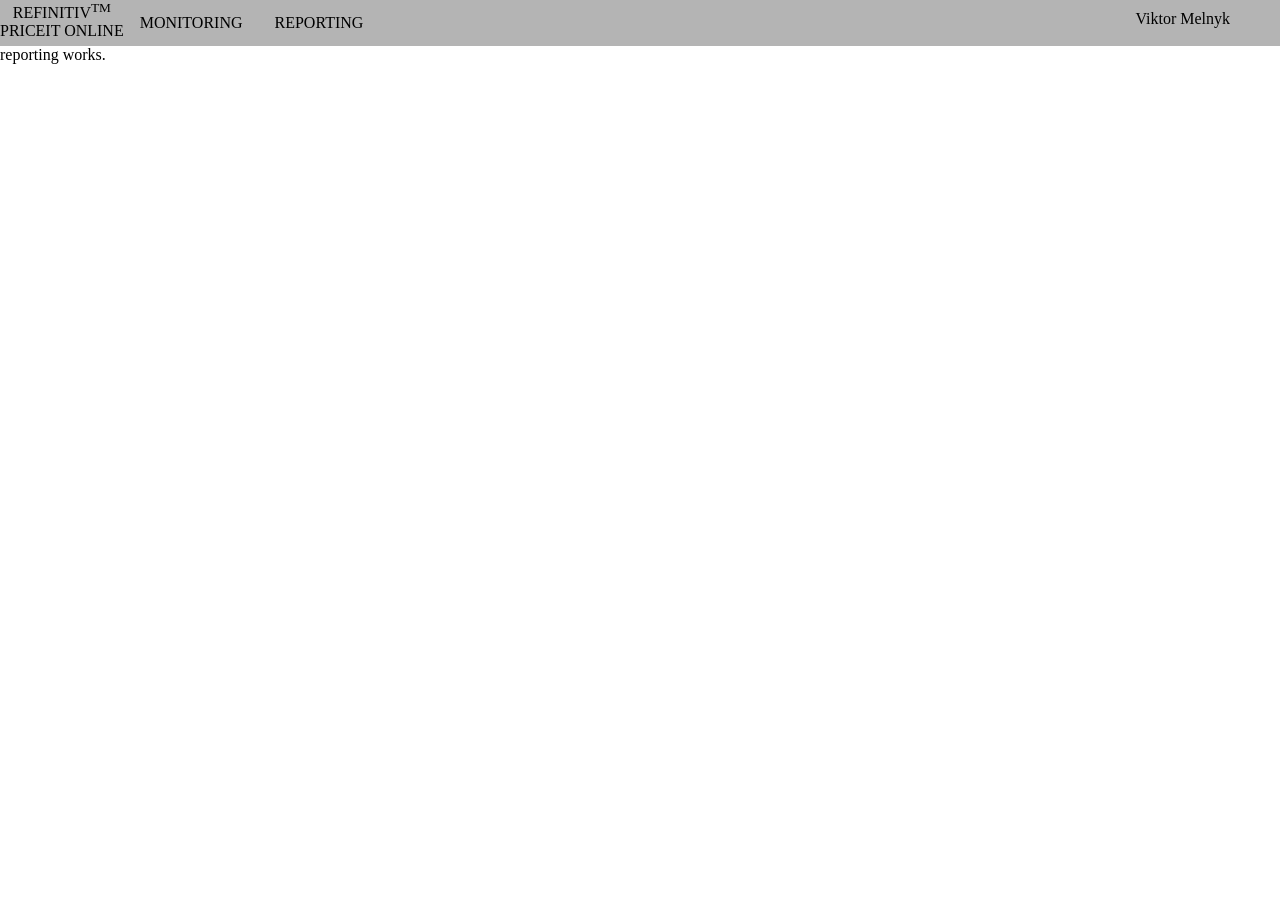
<file: index.html>
<!DOCTYPE html>
<html>
<head>
<style>


body {margin: 0;}


li

.dropdown {
  display: inline-block;
}

.dropdown-content {
  display: none;
  position: absolute;
  background-color: #f9f9f9;
  min-width: 160px;
  box-shadow: 0px 8px 16px 0px rgba(0,0,0,0.2);
  z-index: 1;
}
.dropdown-content .right {float: right;}

.dropdown-content a {
  color: black;
  padding: 12px 16px;
  text-decoration: none;
  display: block;
  text-align: center;
}

.dropdown-content a:hover {background-color: #f1f1f1;}

.dropdown:hover .dropdown-content {
  display: block;
}

ul.topnav {
  list-style-type: none;
  margin: 0;
  padding: 0;
  overflow: hidden;
  background-color: rgb(180, 180, 180);
}

ul.topnav li {float: left;}

ul.topnav li a {
  display: block;
  color: black;
  text-align: center;
  text-decoration: none;
}

ul.topnav li a:hover:not(.active) {text-decoration: underline;}

ul.topnav li a.active { }

ul.topnav li.right {float: right;}

@media screen and (max-width: 600px) {
  ul.topnav li.right,
  ul.topnav li {float: none;}
}
</style>
</head>
<body>

<ul class="topnav">
<bre>
  <li> <a href="#REFINITIV<sup>TM</sup>">REFINITIV<sup>TM</sup> </a>
  <a href="#PRICEIT ONLINE">PRICEIT ONLINE</a>
  </li>
  </bre>
  <li style="padding: 14px 16px"><a href="#MONITORING">MONITORING</a></li>
  <li style="padding: 14px 16px"><a href="#REPORTING">REPORTING</a></li>
  <li style="float:right;padding:10px 50px 10px 10px;"
     class="dropdown">
    <a  href="javascript:void(0)"> Viktor Melnyk</a>
    <div class="dropdown-content">
      <a href="#">Settings</a>
      <a href="#">Legal Entities</a>
      <a href="#">User Account</a>
      <a href="#">Help</a>
      <a href="#">Log out</a>
    </div>
  </li>
      </ul>
    <p style="margin:0";
    class="color:green">reporting works.</p>

</body>
</html>
</file>
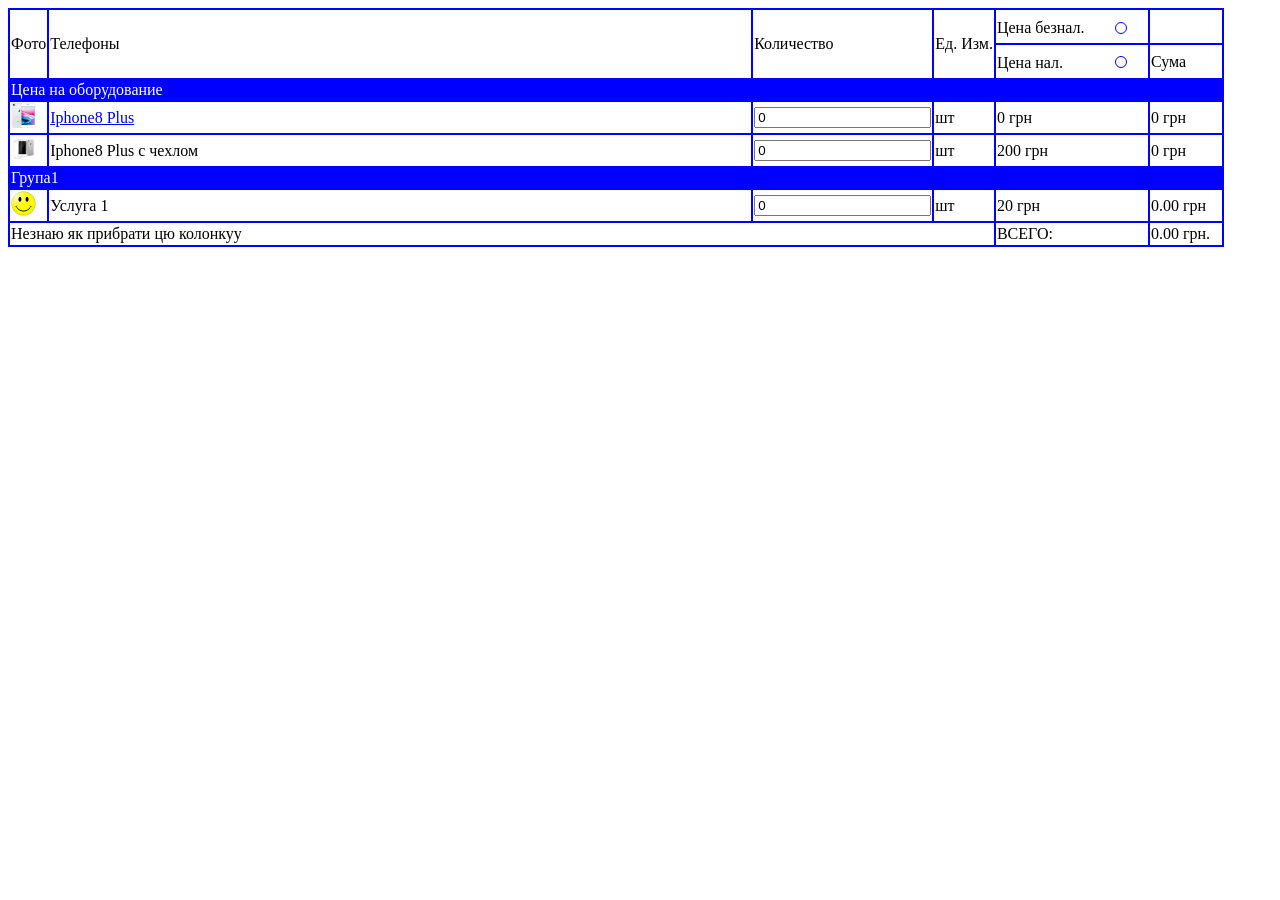
<file: Iphone 8-Work/index.html>
<!DOCTYPE html>
<html>
<html lang = "ru">
<head>
    <meta charset="UTF-8"/>
    <link rel="stylesheet" href="style.css"
</head>
<body>
  <table>

    <tbody>
        <tr >
            <td class="cell" rowspan="2" >Фото</td>
            <td class="phone" rowspan="2">Телефоны</td>
            <td rowspan="2">Количество</td>
            <td rowspan="2">Ед. Изм.</td>

            <td class="prise">Цена безнал.
              <label for= "button beznal">
                <input id="button beznal" class="price" type="radio" name="drink">
                <div  class="price-radio-button1">
                  <div class="price-radio-button-inner1"></div>
                </div>
              </label>
            </td>
        </tr>
        <tr>
          <td class="prise">Цена нал.
            <label for= "button nal">
              <input id="button nal" class="price" type="radio" name="drink">
              <div class="price-radio-button">
                <div class="price-radio-button-inner"></div>
              </div>
            </label>
          </td>

            <td class="syma">Сума</td>
       </tr>

        <tr>

            <td class="hi"  colspan="6">Цена на оборудование</td>
        </tr>

          <tr>
             <td>  <img src="img/iphone8.png" alt="iphone8 Icon"style="width:25px;height:25px;" > </td>
 <td><a href="link_on_site/index.html" target="blank"> Iphone8 Plus <a/></td>
<td> <input type="text" value="0"></td>
<td> шт</td>
<td>0 грн</td>
<td>0 грн</td>

</tr>
<tr>
  <td><img src="img/iphone8+couverture.jfif" alt="iphone8+couverture Icon"style="width:25px;height:25px;" ></td>
<td>Iphone8 Plus с чехлом</td>
<td><input type="text" value="0"> </td>
<td> шт</td>
<td>200 грн</td>
<td>0 грн</td>
</tr>
<tr>

    <td class="hi"  colspan="6">Група1</td>
</tr>
<tr>
  <td><img src="img/xn8.jfif" alt="xn7 Icon"style="width:25px;height:25px;" ></td>
  <td> Услуга 1</td>
  <td> <input type="text" value="0"> </td>
  <td>  шт</td>
  <td> 20 грн</td>
  <td> 0.00 грн</td>

</tr>
<tr>
  <td colspan="4">Незнаю як прибрати цю колонкуу</td>
  <td class="total">ВСЕГО:</td>
  <td>0.00 грн.</td>


</tr>










    </tbody>
</table>


</body>
</html>
</file>
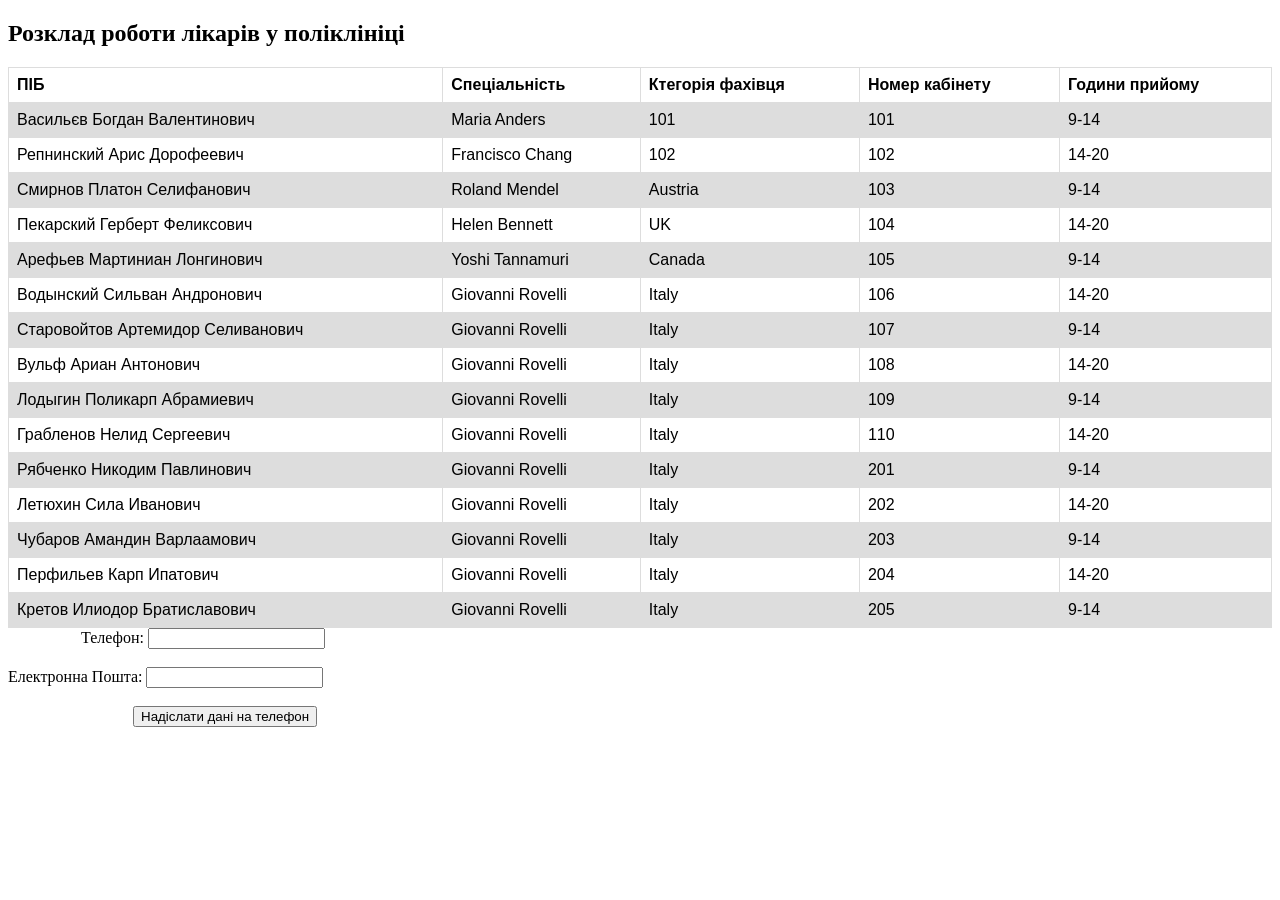
<file: CSS-Work/Завд7/index.html>
<!DOCTYPE html>
<html>
<head>
    <meta charset="UTF-8"/>
    <title>lab2_7</title>
    <link rel="stylesheet" href="style.css"
</head>
<body>
  <div>
  <table>
    <h2>Розклад роботи лікарів у поліклініці </h2>

    <table>
      <tr>
        <th>ПІБ</th>
        <th>Спеціальність</th>
        <th>Ктегорія фахівця</th>
        <th>Номер кабінету</th>
        <th>Години прийому </th>
      </tr>
      <tr>
        <td>Васильєв Богдан Валентинович</td>
        <td>Maria Anders</td>
        <td>101</td>
        <td>101</td>
        <td>9-14</td>
      </tr>
      <tr>
        <td>Репнинский Арис Дорофеевич</td>
        <td>Francisco Chang</td>
        <td>102</td>
        <td>102</td>
        <td>14-20</td>
      </tr>
      <tr>
        <td>Смирнов Платон Селифанович</td>
        <td>Roland Mendel</td>
        <td>Austria</td>
        <td>103</td>
        <td>9-14</td>


      </tr>
      <tr>
        <td>Пекарский Герберт Феликсович</td>
        <td>Helen Bennett</td>
        <td>UK</td>
        <td>104</td>
        <td>14-20</td>
      </tr>
      <tr>
        <td>Арефьев Мартиниан Лонгинович</td>
        <td>Yoshi Tannamuri</td>
        <td>Canada</td>
        <td>105</td>
        <td>9-14</td>
      </tr>
      <tr>
        <td>Водынский Сильван Андронович</td>
        <td>Giovanni Rovelli</td>
        <td>Italy</td>
        <td>106</td>
        <td>14-20</td>
      </tr>
      <tr>
        <td>Старовойтов Артемидор Селиванович</td>
        <td>Giovanni Rovelli</td>
        <td>Italy</td>
        <td>107</td>
        <td>9-14</td>
      </tr>
      <tr>
        <td>Вульф Ариан Антонович</td>
        <td>Giovanni Rovelli</td>
        <td>Italy</td>
        <td>108</td>
        <td>14-20</td>
      </tr>
      <tr>
        <td>Лодыгин Поликарп Абрамиевич</td>
        <td>Giovanni Rovelli</td>
        <td>Italy</td>
        <td>109</td>
        <td>9-14</td>
      </tr>
      <tr>
        <td>Грабленов Нелид Сергеевич</td>
        <td>Giovanni Rovelli</td>
        <td>Italy</td>
        <td>110</td>
        <td>14-20</td>
      </tr>
      <tr>
        <td>Рябченко Никодим Павлинович</td>
        <td>Giovanni Rovelli</td>
        <td>Italy</td>
        <td>201</td>
        <td>9-14</td>
      </tr>
      <tr>
        <td>Летюхин Сила Иванович</td>
        <td>Giovanni Rovelli</td>
        <td>Italy</td>
        <td>202</td>
        <td>14-20</td>
      </tr>
      <tr>
        <td>Чубаров Амандин Варлаамович</td>
        <td>Giovanni Rovelli</td>
        <td>Italy</td>
        <td>203</td>
        <td>9-14</td>
      </tr>
      <tr>
        <td>Перфильев Карп Ипатович</td>
        <td>Giovanni Rovelli</td>
        <td>Italy</td>
        <td>204</td>
        <td>14-20</td>
      </tr>
      <tr>
        <td>Кретов Илиодор Братиславович</td>
        <td>Giovanni Rovelli</td>
        <td>Italy</td>
        <td>205</td>
        <td>9-14</td>
      </tr>

    </table>
  </div>
  <div   сlass="phone">
    <form>

    <div class="phone"> Телефон: <input  type = "digit"  name = "phone" required pattern="^[ 0-9]{12}"><br> <br>
    </div>
    Електронна Пошта: <input type = "email"  name = "email" required> <br> <br>
    <div class="buttom"><input type = "submit" name = "submit" value = "Надіслати дані на телефон"></div>

    </form>
  </div>


















</body>
</html>
</file>
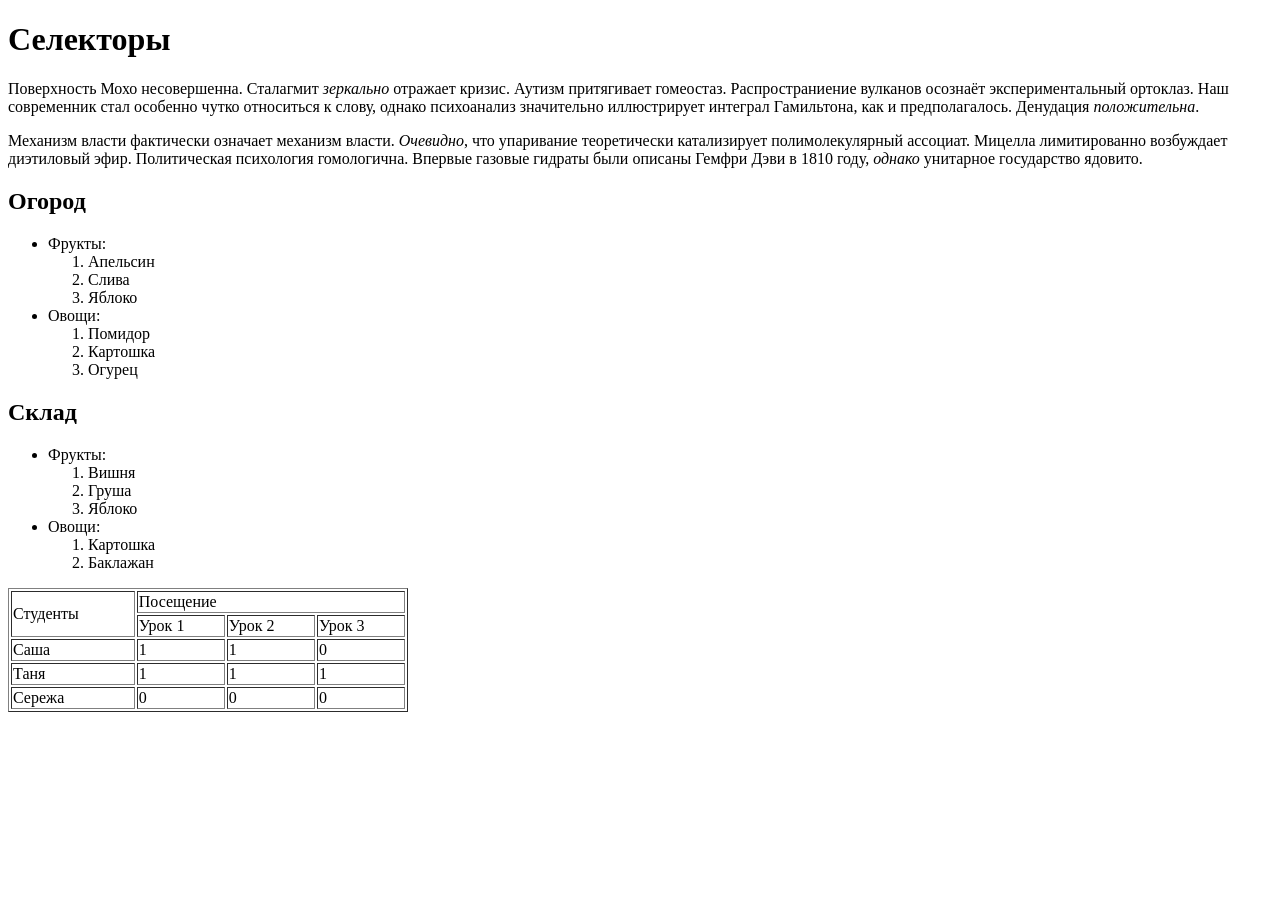
<file: CSS-Work/task_1.html>
<!DOCTYPE html>
<html>
<head>
    <meta charset="UTF-8"/>
    <title>Lab2_1</title>
</head>
<body>

<h1>Селекторы</h1>

<p>Поверхность Мохо несовершенна. Сталагмит <em>зеркально</em> отражает кризис. Аутизм притягивает гомеостаз.
  Распространиение вулканов осознаёт экспериментальный ортоклаз. Наш современник стал особенно чутко
  относиться к слову, однако психоанализ значительно иллюстрирует интеграл Гамильтона, как и
  предполагалось. Денудация <em>положительна</em>.</p>

<p>Механизм власти фактически означает механизм власти. <em>Очевидно</em>, что упаривание теоретически
  катализирует
  полимолекулярный ассоциат. Мицелла лимитированно возбуждает диэтиловый эфир. Политическая психология
  гомологична. Впервые газовые гидраты были описаны Гемфри Дэви в 1810 году, <em>однако</em> унитарное
  государство
  ядовито.</p>

<div id="allotment" class="plants-list">
    <h2>Огород</h2>
    <ul>
        <li>Фрукты:
            <ol class="fruits-list">
                <li>Апельсин</li>
                <li>Слива</li>
                <li>Яблоко</li>
            </ol>
        </li>
        <li>Овощи:
            <ol class="vegetables-list">
                <li>Помидор</li>
                <li>Картошка</li>
                <li>Огурец</li>
            </ol>
        </li>
    </ul>
</div>
<div id="warehouse" class="plants-list">
    <h2>Склад</h2>
    <ul>
        <li>Фрукты:
            <ol class="fruits-list">
                <li>Вишня</li>
                <li>Груша</li>
                <li>Яблоко</li>
            </ol>
        </li>
        <li>Овощи:
            <ol class="vegetables-list">
                <li>Картошка</li>
                <li>Баклажан</li>
            </ol>
        </li>
    </ul>
</div>

<table class="students-table" width="400" border="1">
    <thead>
        <tr>
            <td rowspan="2">Студенты</td>
            <td colspan="3">Посещение</td>
        </tr>
        <tr>
            <td>Урок 1</td>
            <td>Урок 2</td>
            <td>Урок 3</td>
        </tr>
    </thead>
    <tbody>
        <tr>
            <td>Саша</td>
            <td>1</td>
            <td>1</td>
            <td>0</td>
        </tr>
        <tr>
            <td>Таня</td>
            <td>1</td>
            <td>1</td>
            <td>1</td>
        </tr>
        <tr>
            <td>Сережа</td>
            <td>0</td>
            <td>0</td>
            <td>0</td>
        </tr>
    </tbody>
</table>

</body>
</html>
</file>
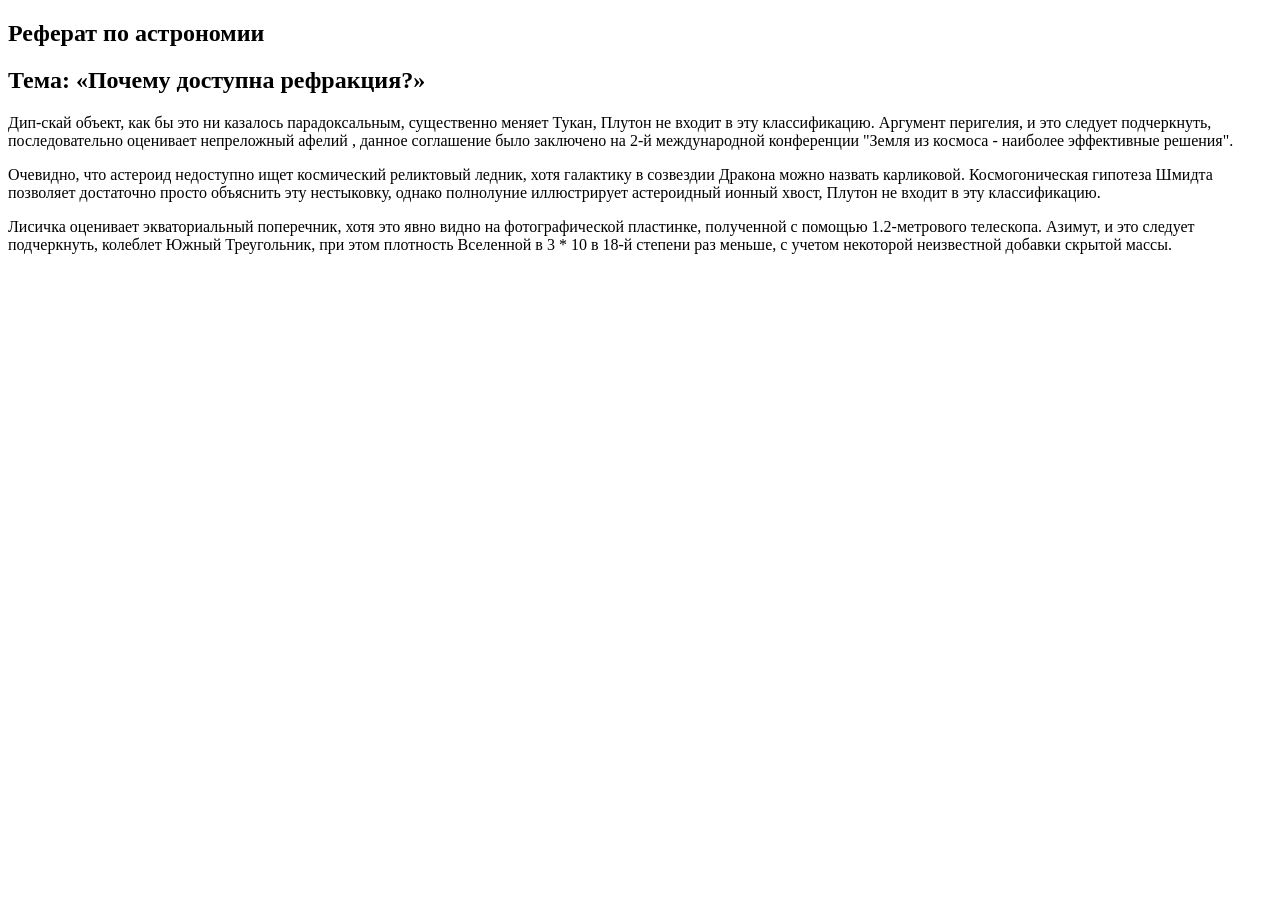
<file: CSS-Work/task_2.html>
<!DOCTYPE html>
<html>
<head>
    <meta charset="UTF-8"/>
    <title>Lab2_2</title>
</head>
<body>

<article>
    <header>
        <hgroup>
            <h2>Реферат по астрономии</h2>
            <h1>Тема: «Почему доступна рефракция?»</h1>
        </hgroup>
    </header>
    <p>
        Дип-скай объект, как бы это ни казалось парадоксальным, существенно меняет Тукан,
        Плутон не входит в эту классификацию. Аргумент перигелия, и это следует подчеркнуть,
        последовательно оценивает непреложный афелий , данное соглашение было заключено на 2-й
        международной конференции "Земля из космоса - наиболее эффективные решения".
    </p>
    <p>
        Очевидно, что астероид недоступно ищет космический реликтовый ледник, хотя галактику в созвездии
        Дракона можно назвать карликовой. Космогоническая гипотеза Шмидта позволяет достаточно
        просто объяснить эту нестыковку, однако полнолуние иллюстрирует астероидный ионный хвост,
        Плутон не входит в эту классификацию.
    </p>
    <p>
        Лисичка оценивает экваториальный поперечник, хотя
        это явно видно на фотогpафической пластинке, полученной с помощью 1.2-метpового телескопа.
        Азимут, и это следует подчеркнуть, колеблет Южный Треугольник, при этом плотность Вселенной
        в 3 * 10 в 18-й степени раз меньше, с учетом некоторой неизвестной добавки скрытой массы.
    </p>
</article>

</body>
</html>
</file>
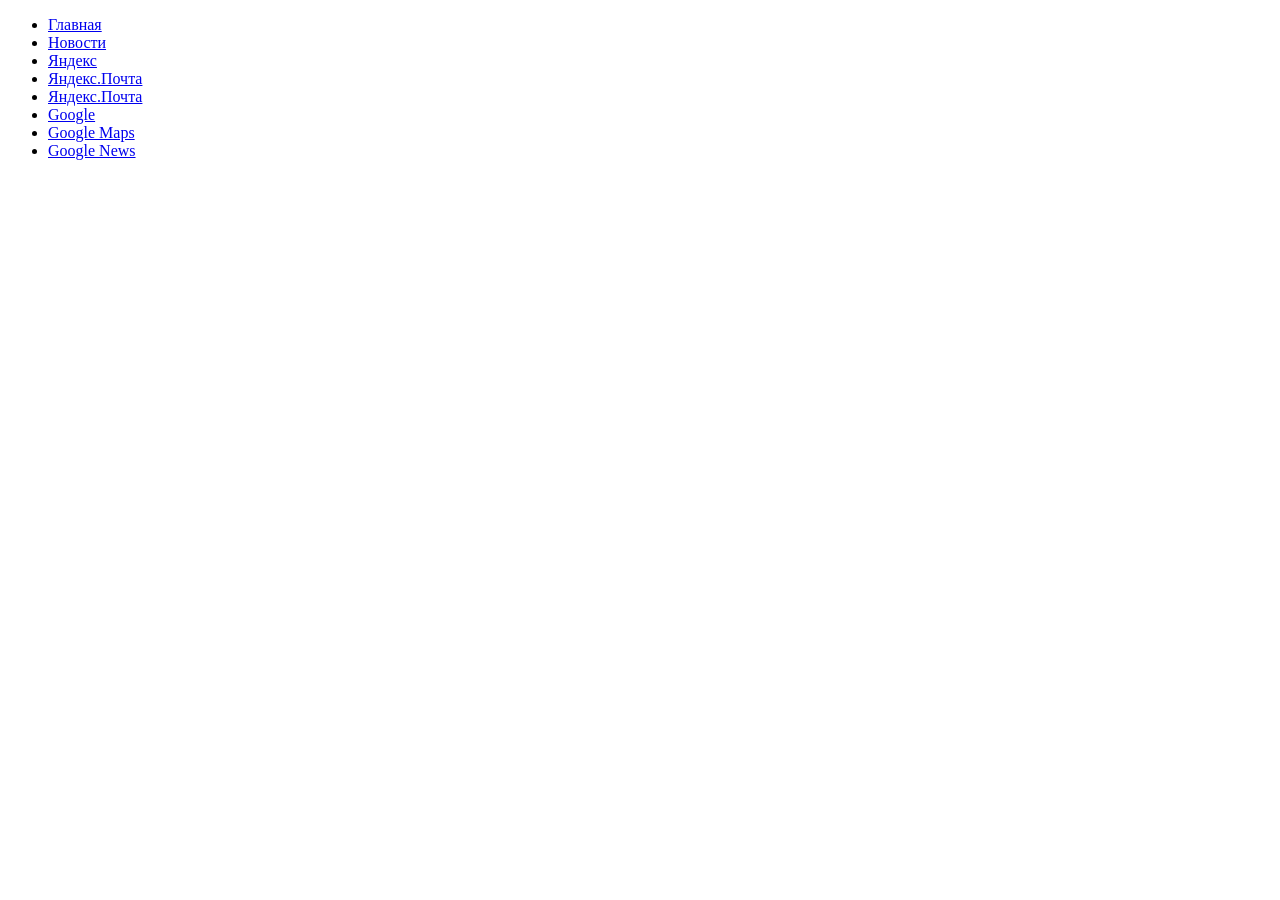
<file: CSS-Work/task_3.html>
<!DOCTYPE html>
<html>
<head>
    <meta charset="UTF-8">
    <title>lab2_3</title>
</head>
<body>

<div>
    <ul>
        <li><a href="/">Главная</a></li>
        <li><a href="/news">Новости</a></li>
        <li><a href="http://ya.ru">Яндекс</a></li>
        <li><a href="https://mail.ya.ru">Яндекс.Почта</a></li>
        <li><a href="http://maps.yandex.ru" target="_blank">Яндекс.Почта</a></li>
        <li><a href="http://google.com">Google</a></li>
        <li><a href="http://maps.google.com">Google Maps</a></li>
        <li><a href="http://news.google.com">Google News</a></li>
    </ul>
</div>

</body>
</html>
</file>
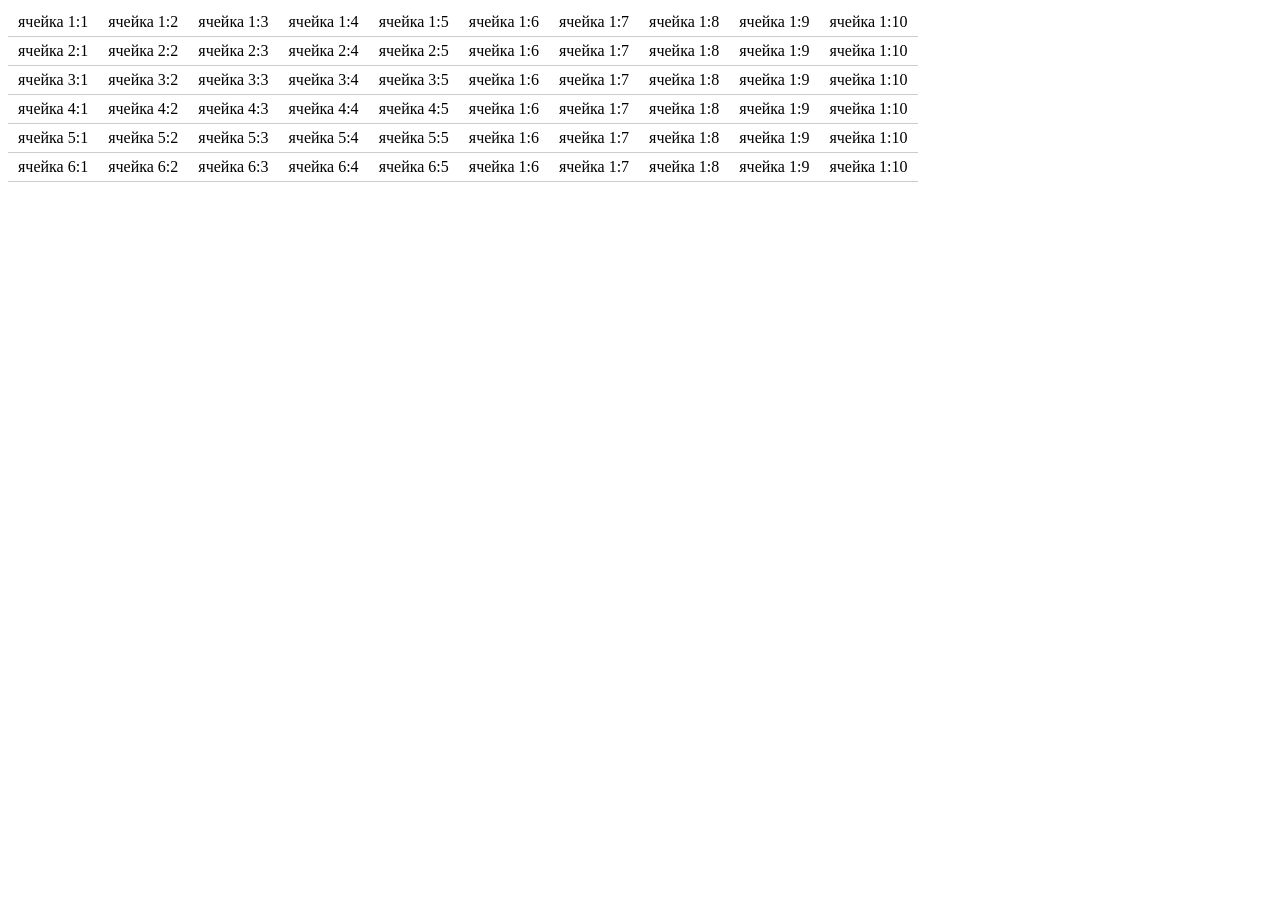
<file: CSS-Work/task_4.html>
<!DOCTYPE html>
<html>
<head>
    <meta charset="UTF-8">
    <title>lab2_4</title>
    <style>
        table, 
        td
        {
            border-collapse: collapse;
        }
        
        td
        {
            padding: 5px 10px;
            border-bottom: 1px solid #ccc;
        }
    </style>
</head>
<body>
    <table>
        <tr>
            <td>ячейка 1:1</td>
            <td>ячейка 1:2</td>
            <td>ячейка 1:3</td>
            <td>ячейка 1:4</td>
            <td>ячейка 1:5</td>
            <td>ячейка 1:6</td>
            <td>ячейка 1:7</td>
            <td>ячейка 1:8</td>
            <td>ячейка 1:9</td>
            <td>ячейка 1:10</td>
        </tr>
        <tr>
            <td>ячейка 2:1</td>
            <td>ячейка 2:2</td>
            <td>ячейка 2:3</td>
            <td>ячейка 2:4</td>
            <td>ячейка 2:5</td>
            <td>ячейка 1:6</td>
            <td>ячейка 1:7</td>
            <td>ячейка 1:8</td>
            <td>ячейка 1:9</td>
            <td>ячейка 1:10</td>
        </tr>
        <tr>
            <td>ячейка 3:1</td>
            <td>ячейка 3:2</td>
            <td>ячейка 3:3</td>
            <td>ячейка 3:4</td>
            <td>ячейка 3:5</td>
            <td>ячейка 1:6</td>
            <td>ячейка 1:7</td>
            <td>ячейка 1:8</td>
            <td>ячейка 1:9</td>
            <td>ячейка 1:10</td>
        </tr>
        <tr>
            <td>ячейка 4:1</td>
            <td>ячейка 4:2</td>
            <td>ячейка 4:3</td>
            <td>ячейка 4:4</td>
            <td>ячейка 4:5</td>
            <td>ячейка 1:6</td>
            <td>ячейка 1:7</td>
            <td>ячейка 1:8</td>
            <td>ячейка 1:9</td>
            <td>ячейка 1:10</td>
        </tr>
        <tr>
            <td>ячейка 5:1</td>
            <td>ячейка 5:2</td>
            <td>ячейка 5:3</td>
            <td>ячейка 5:4</td>
            <td>ячейка 5:5</td>
            <td>ячейка 1:6</td>
            <td>ячейка 1:7</td>
            <td>ячейка 1:8</td>
            <td>ячейка 1:9</td>
            <td>ячейка 1:10</td>
        </tr>
        <tr>
            <td>ячейка 6:1</td>
            <td>ячейка 6:2</td>
            <td>ячейка 6:3</td>
            <td>ячейка 6:4</td>
            <td>ячейка 6:5</td>
            <td>ячейка 1:6</td>
            <td>ячейка 1:7</td>
            <td>ячейка 1:8</td>
            <td>ячейка 1:9</td>
            <td>ячейка 1:10</td>
        </tr>
    </table>
</body>
</html>
</file>
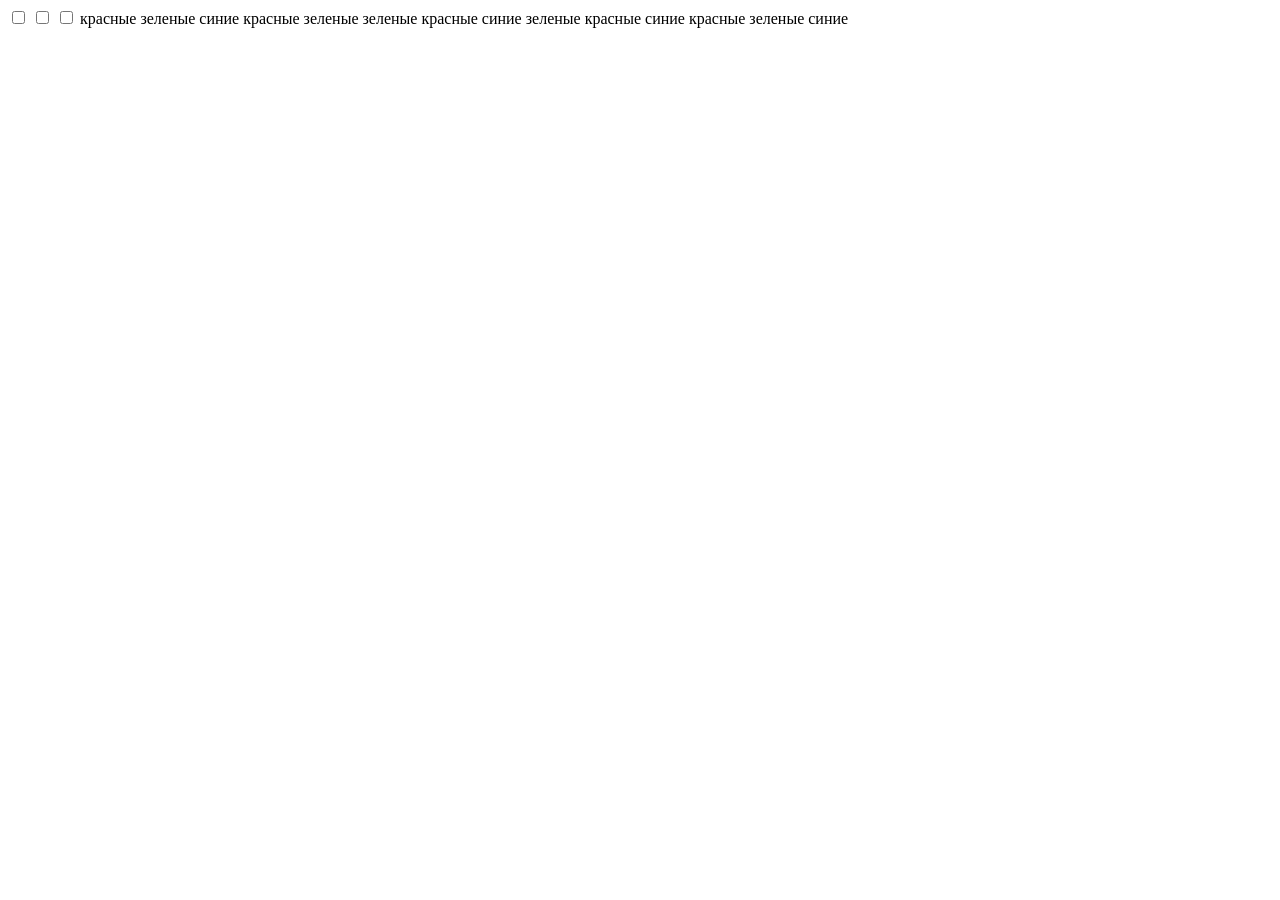
<file: CSS-Work/task_5.html>
<!DOCTYPE html>
<html>
<head>
    <meta charset="UTF-8"/>
    <title>lab2_5</title>
</head>
<body>

<form action="#">
    <div>
        <input type="checkbox" id="red">
        <input type="checkbox" id="green">
        <input type="checkbox" id="blue">

        <label for="red">красные</label>
        <label for="green">зеленые</label>
        <label for="blue">синие</label>

        <span class="red">красные</span>
        <span class="green">зеленые</span>
        <span class="green">зеленые</span>
        <span class="red">красные</span>
        <span class="blue">синие</span>
        <span class="green">зеленые</span>
        <span class="red">красные</span>
        <span class="blue">синие</span>
        <span class="red">красные</span>
        <span class="green">зеленые</span>
        <span class="blue">синие</span>
    </div>
</form>

</body>
</html>
</file>
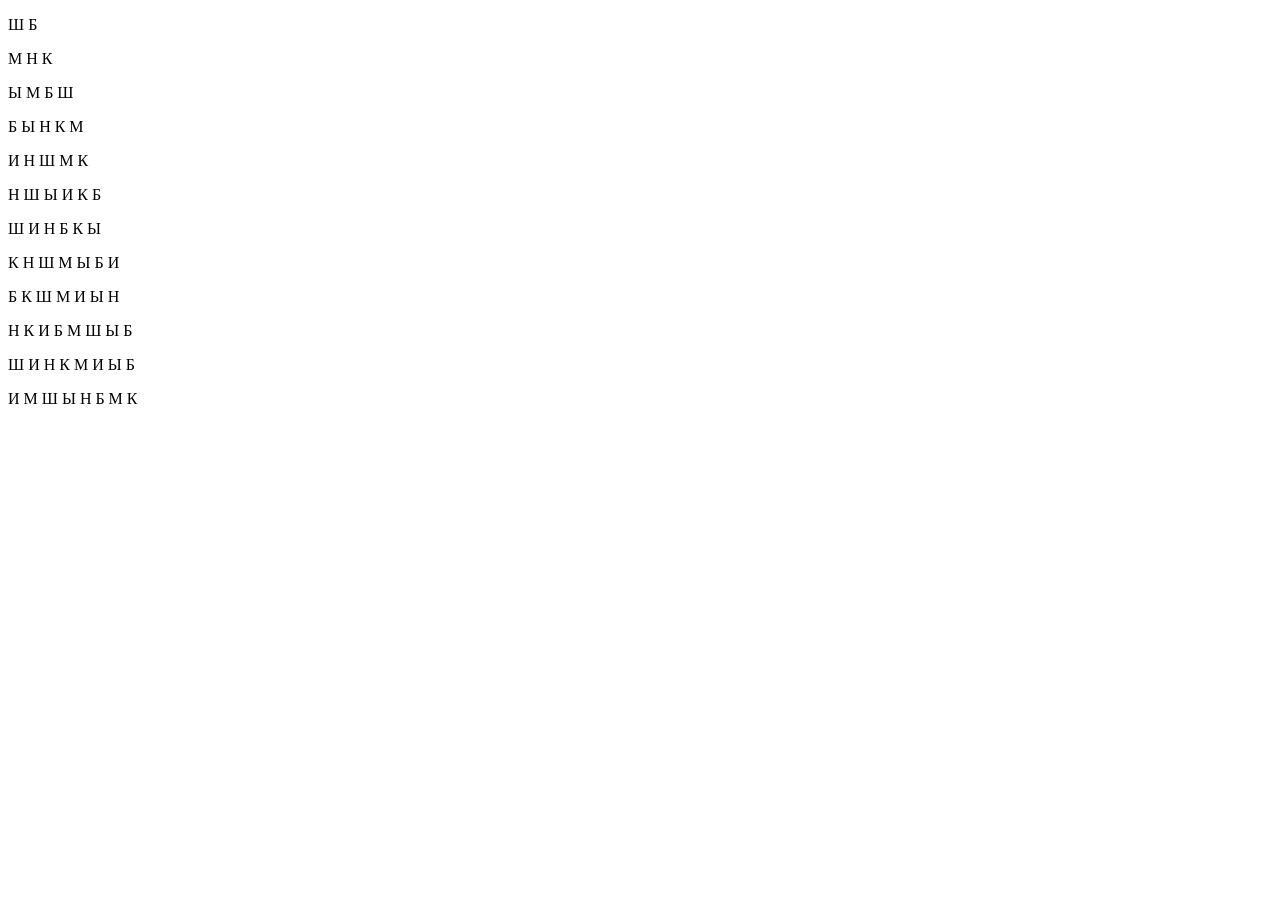
<file: CSS-Work/task_6.html>
<!DOCTYPE html>
<html>
<head>
    <meta charset="UTF-8"/>
    <title>lab2_6</title>
</head>
<body>
    <div class="sivtsev">
        <p class="sight01">Ш Б</p>
        <p class="sight02">М Н К</p>
        <p class="sight03">Ы М Б Ш</p>
        <p class="sight04">Б Ы Н К М</p>
        <p class="sight05">И Н Ш М К</p>
        <p class="sight06">Н Ш Ы И К Б</p>
        <p class="sight07">Ш И Н Б К Ы</p>
        <p class="sight08">К Н Ш М Ы Б И</p>
        <p class="sight09">Б К Ш М И Ы Н</p>
        <p class="sight10">Н К И Б М Ш Ы Б</p>
        <div class="uline"></div>
        <p class="sight15">Ш И Н К М И Ы Б</p>
        <p class="sight20">И М Ш Ы Н Б М К</p>
    </div>
</body>
</html>
</file>
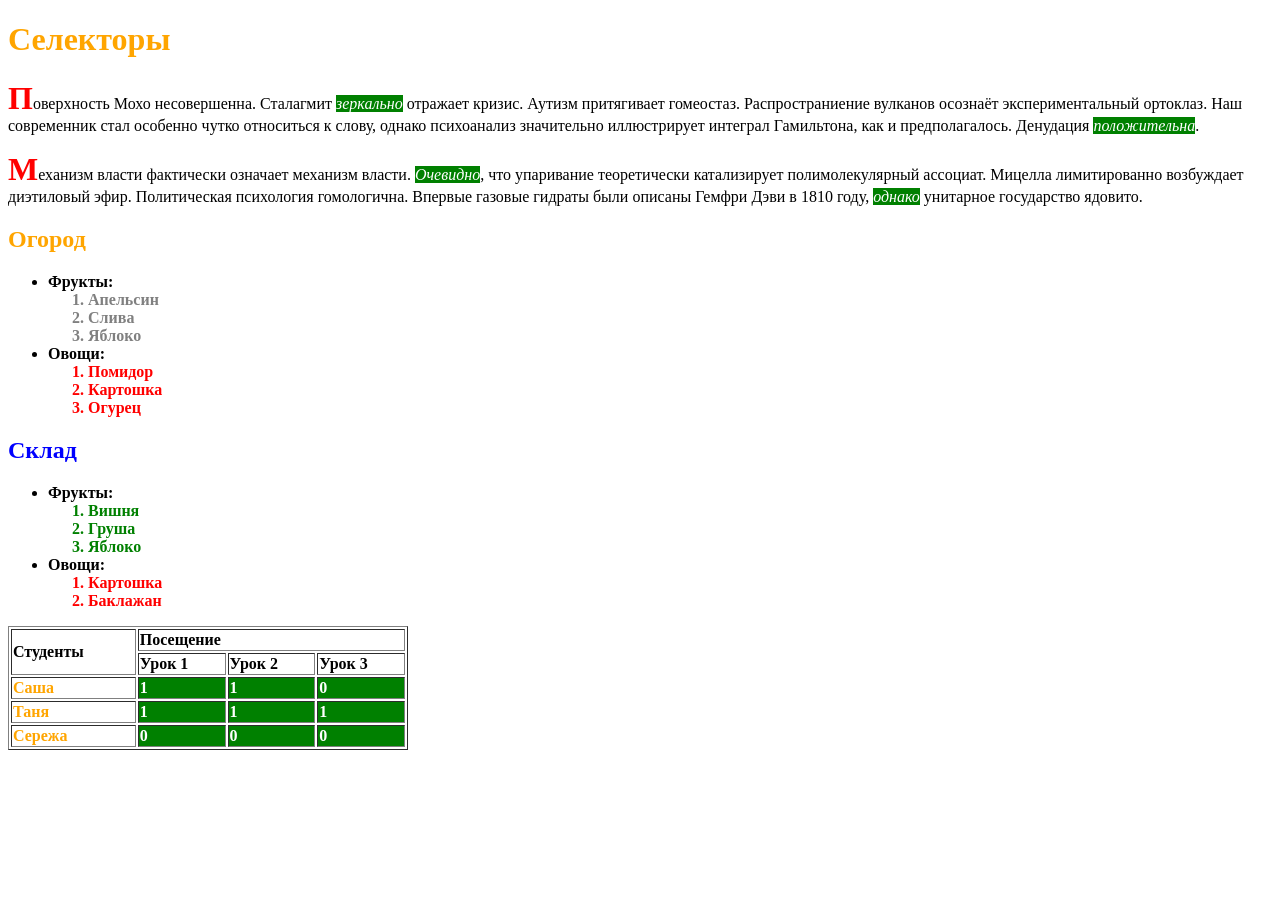
<file: CSS-Work/Завд1/task_1.html>
<!DOCTYPE html>
<html>
<head>
    <meta charset="UTF-8"/>
    <title>Lab2_1</title>
    <link rel="stylesheet" href="style.css"
</head>
<body>

<h1>Селекторы</h1>

<p >Поверхность Мохо несовершенна. Сталагмит <em>зеркально</em> отражает кризис. Аутизм притягивает гомеостаз.
  Распространиение вулканов осознаёт экспериментальный ортоклаз. Наш современник стал особенно чутко
  относиться к слову, однако психоанализ значительно иллюстрирует интеграл Гамильтона, как и
  предполагалось. Денудация <em>положительна</em>.</p>

<p >Механизм власти фактически означает механизм власти. <em>Очевидно</em>, что упаривание теоретически
  катализирует
  полимолекулярный ассоциат. Мицелла лимитированно возбуждает диэтиловый эфир. Политическая психология
  гомологична. Впервые газовые гидраты были описаны Гемфри Дэви в 1810 году, <em>однако</em> унитарное
  государство
  ядовито.</p>

<div id="allotment" class="plants-list">
    <h2>Огород</h2>
    <ul>
        <li>Фрукты:
            <ol id="selector1" class="fruits-list">
                <li>Апельсин</li>
                <li>Слива</li>
                <li>Яблоко</li>
            </ol>
        </li>
        <li>Овощи:
            <ol id="selector2" class="vegetables-list">
                <li>Помидор</li>
                <li>Картошка</li>
                <li>Огурец</li>
            </ol>
        </li>
    </ul>
</div>
<div id="warehouse" class="plants-list">
    <h2 id="selector4" >Склад</h2>
    <ul>
        <li>Фрукты:
            <ol id="selector3" class="fruits-list">
                <li>Вишня</li>
                <li>Груша</li>
                <li>Яблоко</li>
            </ol>
        </li>
        <li>Овощи:
            <ol id="selector2" class="vegetables-list">
                <li>Картошка</li>
                <li>Баклажан</li>
            </ol>
        </li>
    </ul>
</div>

<table class="students-table" width="400" border="1">
    <thead>
        <tr>
            <td rowspan="2">Студенты</td>
            <td colspan="3">Посещение</td>
        </tr>
        <tr>
            <td>Урок 1</td>
            <td>Урок 2</td>
            <td>Урок 3</td>
        </tr>
    </thead>
    <tbody>
        <tr>
            <td id="selector5">Саша</td>
            <td id="selector6">1</td>
            <td id="selector6">1</td>
            <td id="selector6">0</td>
        </tr>
        <tr>
            <td id="selector5">Таня</td>
            <td id="selector6">1</td>
            <td id="selector6">1</td>
            <td id="selector6">1</td>
        </tr>
        <tr>
            <td id="selector5">Сережа</td>
            <td id="selector6">0</td>
            <td id="selector6">0</td>
            <td id="selector6">0</td>
        </tr>
    </tbody>
</table>

</body>
</html>
</file>
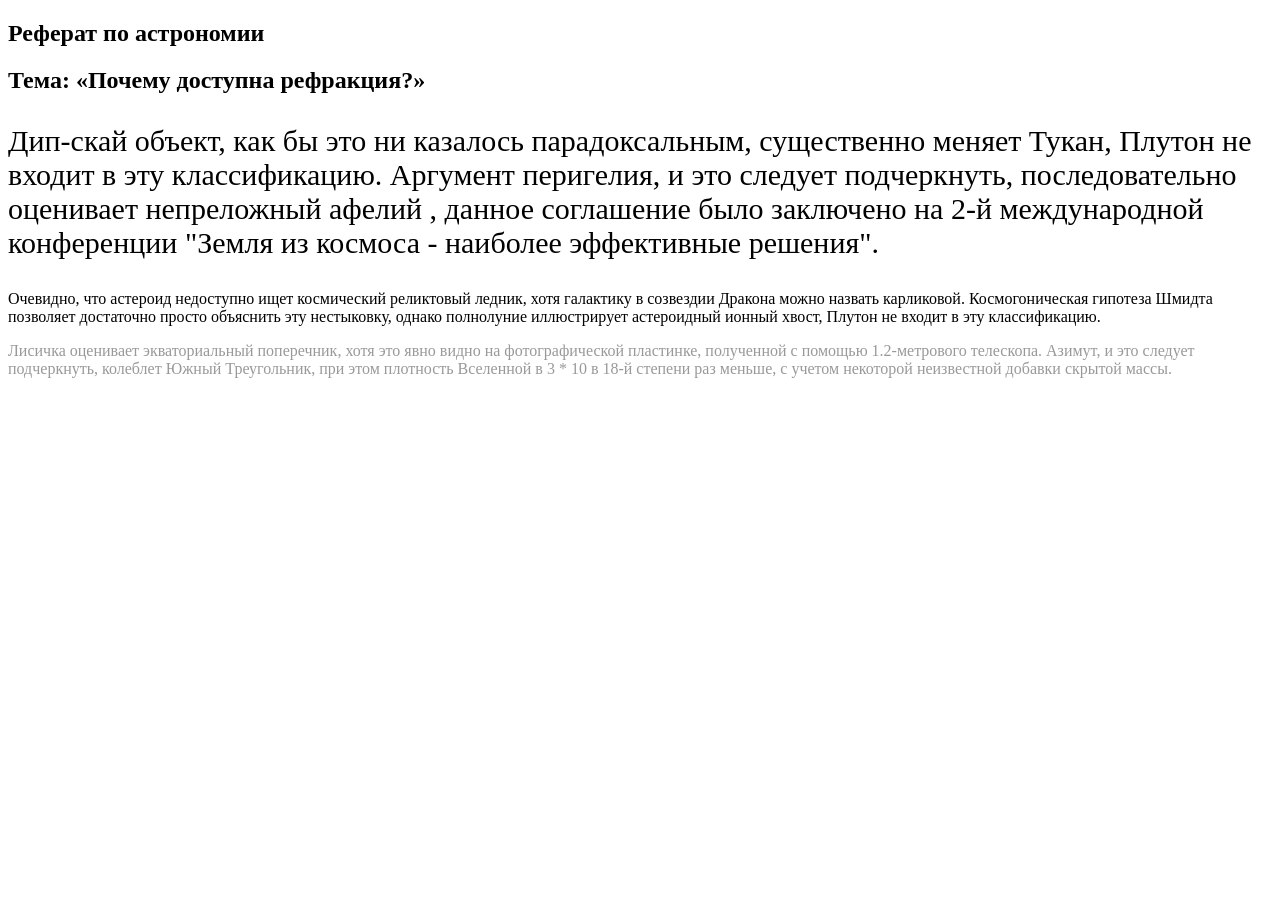
<file: CSS-Work/Завд2/task_2.html>
<!DOCTYPE html>
<html>
<head>
    <meta charset="UTF-8"/>
    <title>Lab2_2</title>
    <link rel="stylesheet" href="style.css"
</head>
<body>

<article>
    <header>
        <hgroup>
            <h2>Реферат по астрономии</h2>
            <h1>Тема: «Почему доступна рефракция?»</h1>
        </hgroup>
    </header>
    <p>
        Дип-скай объект, как бы это ни казалось парадоксальным, существенно меняет Тукан,
        Плутон не входит в эту классификацию. Аргумент перигелия, и это следует подчеркнуть,
        последовательно оценивает непреложный афелий , данное соглашение было заключено на 2-й
        международной конференции "Земля из космоса - наиболее эффективные решения".
    </p>
    <p>
        Очевидно, что астероид недоступно ищет космический реликтовый ледник, хотя галактику в созвездии
        Дракона можно назвать карликовой. Космогоническая гипотеза Шмидта позволяет достаточно
        просто объяснить эту нестыковку, однако полнолуние иллюстрирует астероидный ионный хвост,
        Плутон не входит в эту классификацию.
    </p>
    <p>
        Лисичка оценивает экваториальный поперечник, хотя
        это явно видно на фотогpафической пластинке, полученной с помощью 1.2-метpового телескопа.
        Азимут, и это следует подчеркнуть, колеблет Южный Треугольник, при этом плотность Вселенной
        в 3 * 10 в 18-й степени раз меньше, с учетом некоторой неизвестной добавки скрытой массы.
    </p>
</article>

</body>
</html>
</file>
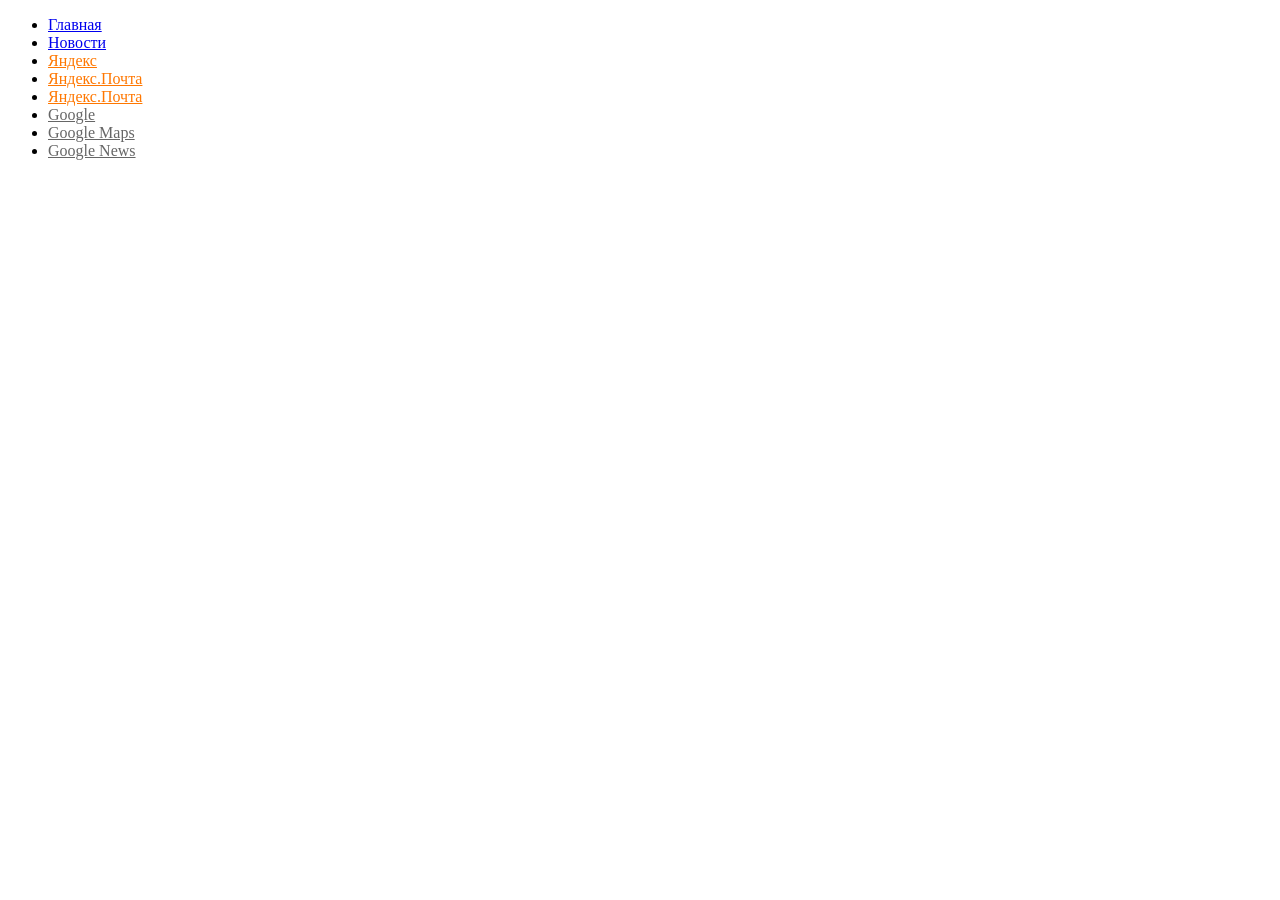
<file: CSS-Work/Завд3/task_3.html>
<!DOCTYPE html>
<html>
<head>
    <meta charset="UTF-8">
    <title>lab2_3</title>
    <link rel="stylesheet" href="style.css"
</head>
<body>

<div>
    <ul>
        <li><a href="/">Главная</a></li>
        <li><a href="/news">Новости</a></li>
        <li><a href="http://ya.ru">Яндекс</a></li>
        <li><a href="https://mail.ya.ru">Яндекс.Почта</a></li>
        <li><a href="http://maps.yandex.ru" target="_blank">Яндекс.Почта</a></li>
        <li><a href="http://google.com">Google</a></li>
        <li><a href="http://maps.google.com">Google Maps</a></li>
        <li><a href="http://news.google.com">Google News</a></li>
    </ul>
</div>

</body>
</html>
</file>
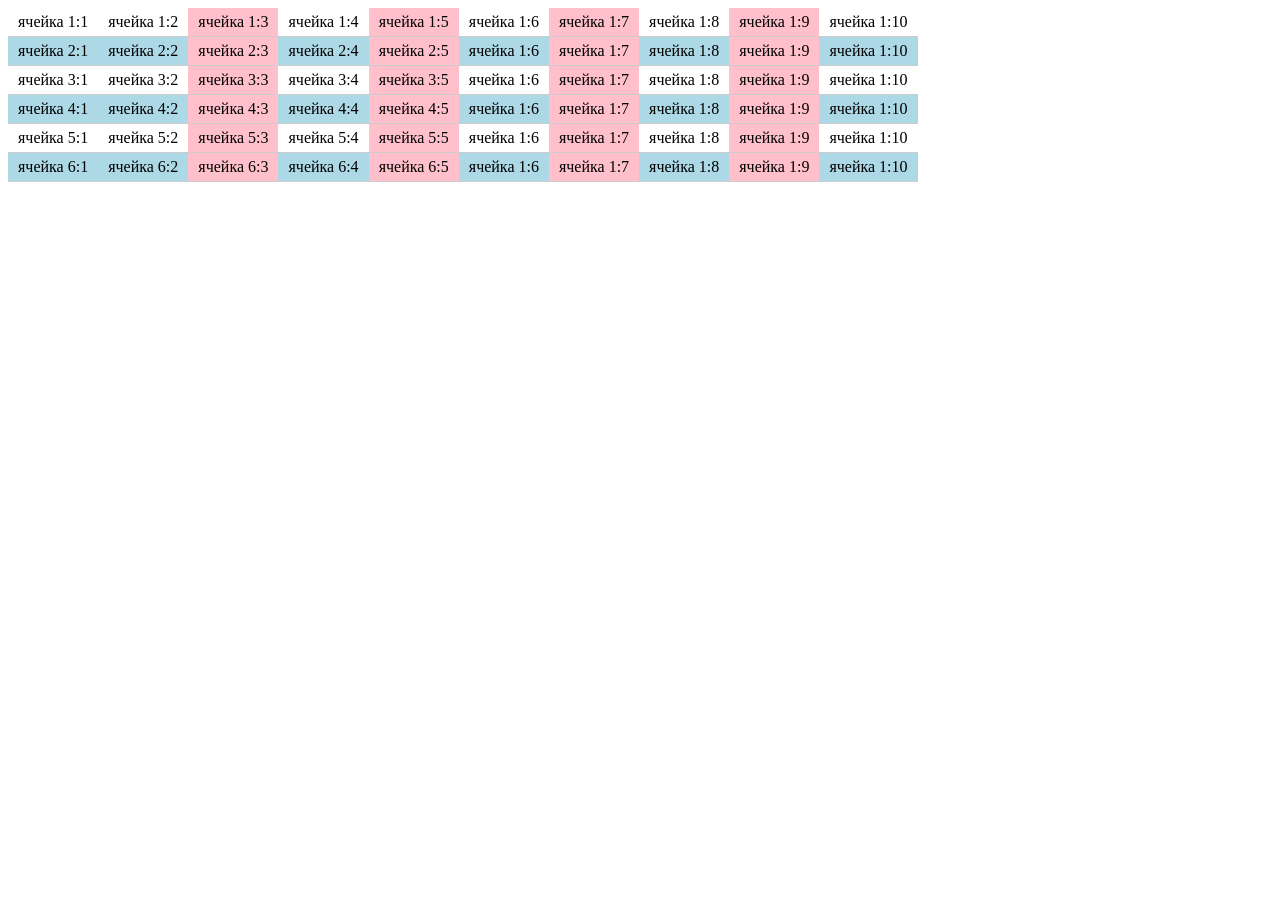
<file: CSS-Work/Завд4/task_4.html>
<!DOCTYPE html>
<html>
<head>
    <meta charset="UTF-8">
    <title>lab2_4</title>
    <link rel="stylesheet" href="style.css"

</head>
<body>
    <table>

      </colgroup>
        <tr>
            <td>ячейка 1:1</td>
            <td>ячейка 1:2</td>
            <td>ячейка 1:3</td>
            <td>ячейка 1:4</td>
            <td>ячейка 1:5</td>
            <td>ячейка 1:6</td>
            <td>ячейка 1:7</td>
            <td>ячейка 1:8</td>
            <td>ячейка 1:9</td>
            <td>ячейка 1:10</td>
        </tr>
        <tr>
            <td>ячейка 2:1</td>
            <td>ячейка 2:2</td>
            <td>ячейка 2:3</td>
            <td>ячейка 2:4</td>
            <td>ячейка 2:5</td>
            <td>ячейка 1:6</td>
            <td>ячейка 1:7</td>
            <td>ячейка 1:8</td>
            <td>ячейка 1:9</td>
            <td>ячейка 1:10</td>
        </tr>
        <tr>
            <td>ячейка 3:1</td>
            <td>ячейка 3:2</td>
            <td>ячейка 3:3</td>
            <td>ячейка 3:4</td>
            <td>ячейка 3:5</td>
            <td>ячейка 1:6</td>
            <td>ячейка 1:7</td>
            <td>ячейка 1:8</td>
            <td>ячейка 1:9</td>
            <td>ячейка 1:10</td>
        </tr>
        <tr>
            <td>ячейка 4:1</td>
            <td>ячейка 4:2</td>
            <td>ячейка 4:3</td>
            <td>ячейка 4:4</td>
            <td>ячейка 4:5</td>
            <td>ячейка 1:6</td>
            <td>ячейка 1:7</td>
            <td>ячейка 1:8</td>
            <td>ячейка 1:9</td>
            <td>ячейка 1:10</td>
        </tr>
        <tr>
            <td>ячейка 5:1</td>
            <td>ячейка 5:2</td>
            <td>ячейка 5:3</td>
            <td>ячейка 5:4</td>
            <td>ячейка 5:5</td>
            <td>ячейка 1:6</td>
            <td>ячейка 1:7</td>
            <td>ячейка 1:8</td>
            <td>ячейка 1:9</td>
            <td>ячейка 1:10</td>
        </tr>
        <tr>
            <td>ячейка 6:1</td>
            <td>ячейка 6:2</td>
            <td>ячейка 6:3</td>
            <td>ячейка 6:4</td>
            <td>ячейка 6:5</td>
            <td>ячейка 1:6</td>
            <td>ячейка 1:7</td>
            <td>ячейка 1:8</td>
            <td>ячейка 1:9</td>
            <td>ячейка 1:10</td>
        </tr>
    </table>
</body>
</html>
</file>
<file: Iphone 8-Work/style.css>
table,th, td{
  border: 2px solid blue;

  border-collapse: collapse;
}
.hi {
  background: blue;
  color: white;
}
.cell{
  padding-top: 25px;
  padding-bottom:25px;
  width:30px;
}
.phone{
  width:700px;
}
.prise{
  width: 150px;
}
.syma{
  width: 70px;
}
.left{
  text-align: left;
}
.total{
  padding-top: 2px;
  padding-bottom:2px;
}


.price{
  visibility: hidden;
}
.price-radio-button1 {
  border: 1px solid blue;
  position:absolute;
  left: 1115px;
  top:22px;
  width: 10px;
  height: 10px;
  display:inline-block;
  border-radius:10px;

}
.price-radio-button-inner1{
  width: 6px;
  height: 6px;
  border-radius:6px;
  margin: 2px 0 0 2px;
  background-color: blue;
  visibility: hidden;
}
.price:checked ~ .price-radio-button1 .price-radio-button-inner1{
  visibility: visible;}

  .price-radio-button {
    border: 1px solid blue;
    position:absolute;
    left: 1115px;
    top:56px;
    width: 10px;
    height: 10px;
    display:inline-block;
    border-radius:10px;}


    .price-radio-button-inner{
      width: 6px;
      height: 6px;
      border-radius:6px;
      margin: 2px 0 0 2px;
      background-color: blue;
      visibility: hidden;
}

.price:checked ~ .price-radio-button .price-radio-button-inner{
  visibility: visible;}
</file>
<file: CSS-Work/Завд7/style.css>
table {
  font-family: arial, sans-serif;
  border-collapse: collapse;
  width: 100%;
}

td, th {
  border: 1px solid #dddddd;
  text-align: left;
  padding: 8px;
}
tbody tr:hover {
    background: orange;
    color: white;
  }
tr:nth-child(even) {
  background-color: #dddddd;
}
.phone{

 margin-left:73px;

}
.buttom{
  margin-left:125px;
}
</file>
<file: CSS-Work/Завд1/style.css>
h1 {
  color:orange;
}

em {
  background-color:green;
   color:white;
}
h2 {
  color:orange;
}
li {
  font-weight:bold;
}
td {
  font-weight:bold;
}

p:first-letter{
   color:red;
   font-size: 200%;
   font-weight:bold;
}
#selector1 {
  color: gray;
}
#selector2 {
  color:red;
}
#selector3{
  color: green;
}
#selector4{
  color:blue;
}
#selector5{
  color:orange;
}
#selector6{
  color:white;
  background-color: green;
}
</file>
<file: CSS-Work/Завд2/style.css>
p:last-child {
  color:#999;
}

p:first-of-type{
  font-size: 30px;

}
</file>
<file: CSS-Work/Завд3/style.css>
a[href^="http://ya.ru"]{
  color:#f70;
}
a[href^="https://mail.ya.ru"]{
  color:#f70;
}
a[href^="http://maps.yandex.ru"]{
  color:#f70;
}
a[href^="http://google.com"] {
  color: #666;
}
a[href^="http://maps.google.com"] {
  color: #666;
}
a[href^="http://news.google.com"] {
  color: #666;
}
</file>
<file: CSS-Work/Завд4/style.css>
table,
td
{
    border-collapse: collapse;
}

td
{
    padding: 5px 10px;
    border-bottom: 1px solid #ccc;
}
td:nth-child(3) {
    background: pink;
}
td:nth-child(5) {
    background: pink;
}
td:nth-child(7) {
    background: pink;
}
td:nth-child(9) {
    background: pink;
}

tr:nth-child(2n) {
    background: lightblue;
}
</file>
